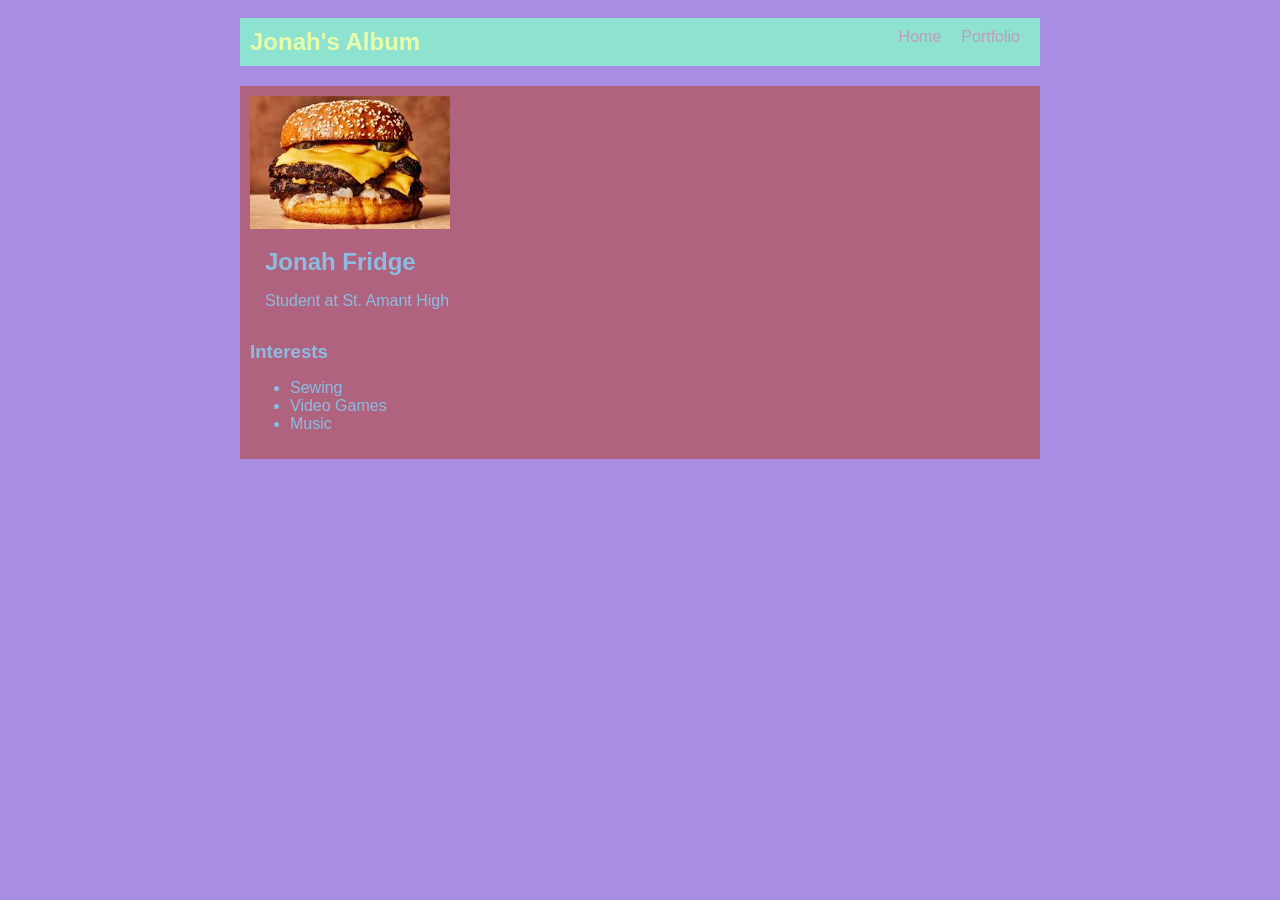
<file: index.html>
<!DOCTYPE html>
<html>
  <head>
    <title> Jonah's Webpage </title>
    <link rel="stylesheet"
    href="style.css" />
  </head>

  <body>
   <!-- All content goes here -->
    <div id="all-contents">
      <nav>
      <h1>Jonah's Album</h1>
      <ul id="nav-ul">
      <li class="nav-li">
      <a href = "index.html">Home</a>
      </li>
      <li class="nav-li">
      <a href="portfolio.html">Portfolio</a>
      </li>
      </ul>
      </nav>

      <main>
      <!-- Sidebar section -->
      <div class="sidebar">
      <img class="sidebar-img" src="[data-uri]"
      </div>

 <div class="content">
<h2>Jonah Fridge</h2>
<p>Student at St. Amant High</p>
    </div>

    <div id="intersts">
    <h3>Interests</h3>
    <ul>
    <li>Sewing</li>
    <li>Video Games</li>
    <li>Music</li>
    </ul>
    </div>
  

  </body>
</html>
</file>
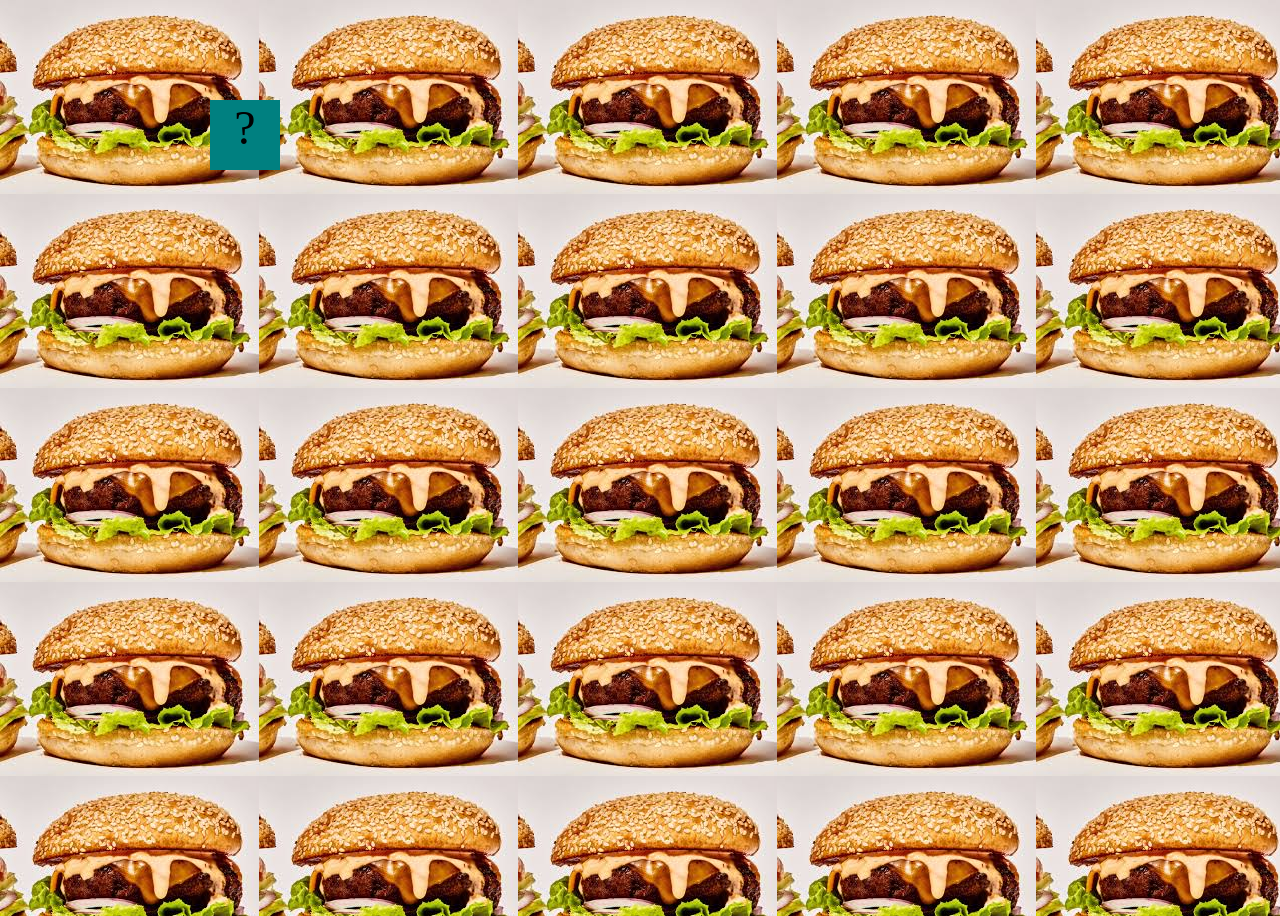
<file: fsd-projects/bouncing-box/index.html>
<!DOCTYPE html>
<html>
  <head>
    <meta charset="utf-8" />
    <title>Bouncing Box</title>
    <script src="jquery.min.js"></script>
    <style>
      .box {
        width: 70px;
        height: 70px;
        background-color: teal;
        font-size: 300%;
        text-align: center;
        user-select: none;
        display: block;
        position: absolute;
        top: 100px;
        /* Change me! */
        left: 0px;
      }

      .board {
        height: 100vh;
      }
      body {
        background-image: url([data-uri])
      }
    </style>
    <!-- 	<script src="//cdnjs.cloudflare.com/ajax/libs/jquery/2.1.1/jquery.min.js"></script> -->
  </head>

  <body class="board">
    <!-- HTML for the box -->
    <div class="box">?</div>

    <script>
      (function () {
        "use strict";
        /* global jQuery */

        //////////////////////////////////////////////////////////////////
        /////////////////// SETUP DO NOT DELETE //////////////////////////
        //////////////////////////////////////////////////////////////////

        var box = jQuery(".box"); // reference to the HTML .box element
        var board = jQuery(".board"); // reference to the HTML .board element
        var boardWidth = board.width(); // the maximum X-Coordinate of the screen

        // update the boardWidth variable when the window is resized
        jQuery(window).on("resize", function () {
          boardWidth = board.width();
        });

        // Every 50 milliseconds, call the update Function (see below)
        setInterval(update, 50);

        // Every time the box is clicked, call the handleBoxClick Function (see below)
        box.on("click", handleBoxClick);

        // moves the Box to a new position on the screen along the X-Axis
        function moveBoxTo(newPositionX) {
          box.css("left", newPositionX);
        }

        // changes the text displayed on the Box
        function changeBoxText(newText) {
          box.text(newText);
        }

        //////////////////////////////////////////////////////////////////
        /////////////////// YOUR CODE BELOW HERE /////////////////////////
        //////////////////////////////////////////////////////////////////

        // TODO 2 - Variable declarations
       var positionX = 0;
      var points = 0;
      var speed = 10;


        /**
         * This Function will be called 20 times/second.
         * Each time it is called, it should move the Box to a new location.
         * If the box drifts off the screen, turn it around!
         */
        function update() {
        moveBoxTo(positionX);
        positionX = positionX + speed;
      if (positionX > boardWidth){
        speed *= -1;
      }
      else if (positionX < 0) {
        speed *= -1;
      }
        }

        /**
         * This Function will be called each time the box is clicked.
         * Each time it is called, it should perform each of the following actions:
         * - increase the points total
         * - increase the speed
         * - move the box to the left side of the screen.
         */
        function handleBoxClick() {
      positionX = 0;
      changeBoxText(points);
      points += 1;
    speed += 3;
    speed = 3 * points + 10;
    }
      


        
      })();
    </script>
  </body>
</html>
</file>
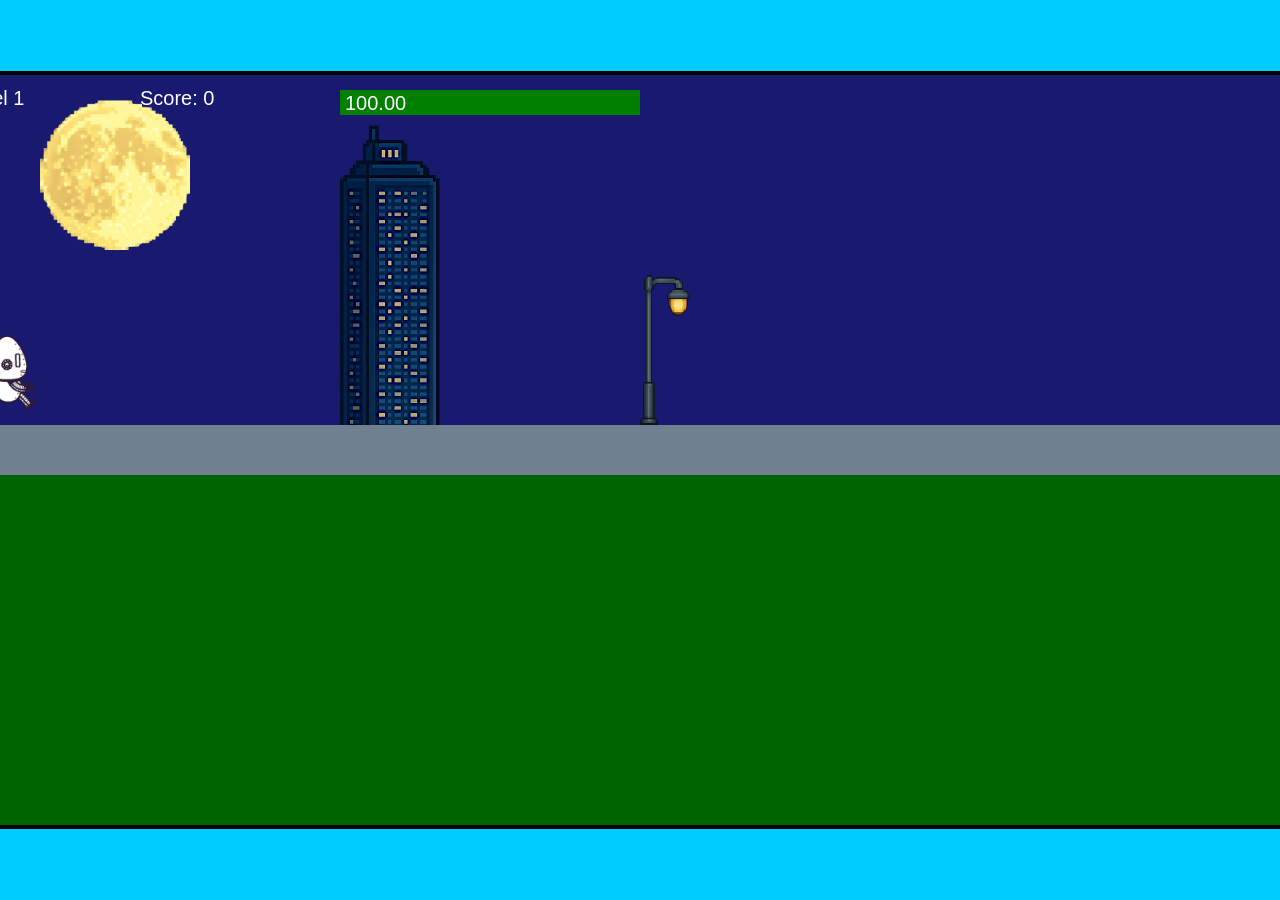
<file: fsd-projects/runtime/index.html>
<!DOCTYPE html>
<html lang="en">
  <head>
    <meta charset="UTF-8" />
    <meta name="viewport" content="width=device-width, initial-scale=1.0" />
    <title>Runtime Neo</title>
    <link rel="stylesheet" href="runtime.css" />
    <script src="https://code.jquery.com/jquery-3.1.0.js"></script>
    <script src="setup.js"></script>
    <script src="levels.js"></script>
    <script src="scenery.js"></script>
    <script src="student.js"></script>
    <script src="main.js"></script>
  </head>
  <body id="body">
    <canvas id="gameCanvas" width="1400" height="750"></canvas>
    <img id="player" src="images/halle.png" />
    <img id="projectile" src="images/projectile.png" />
    <img id="basicPlatform" src="images/interactable/basicPlatform.png" />
    <img id="spikes" src="images/interactable/spikes.png" />
    <img id="bug" src="images/interactable/bug.png" />
    <img id="healthUp" src="images/interactable/healthUp.png" />
    <img id="flag" src="images/interactable/flag.png" />
    <img id="moon" src="images/backgrounds/moon.png" />
    <img id="building" src="images/backgrounds/building.png" />
    <img id="lamp" src="images/backgrounds/lamp.png" />
  </body>
</html>
</file>
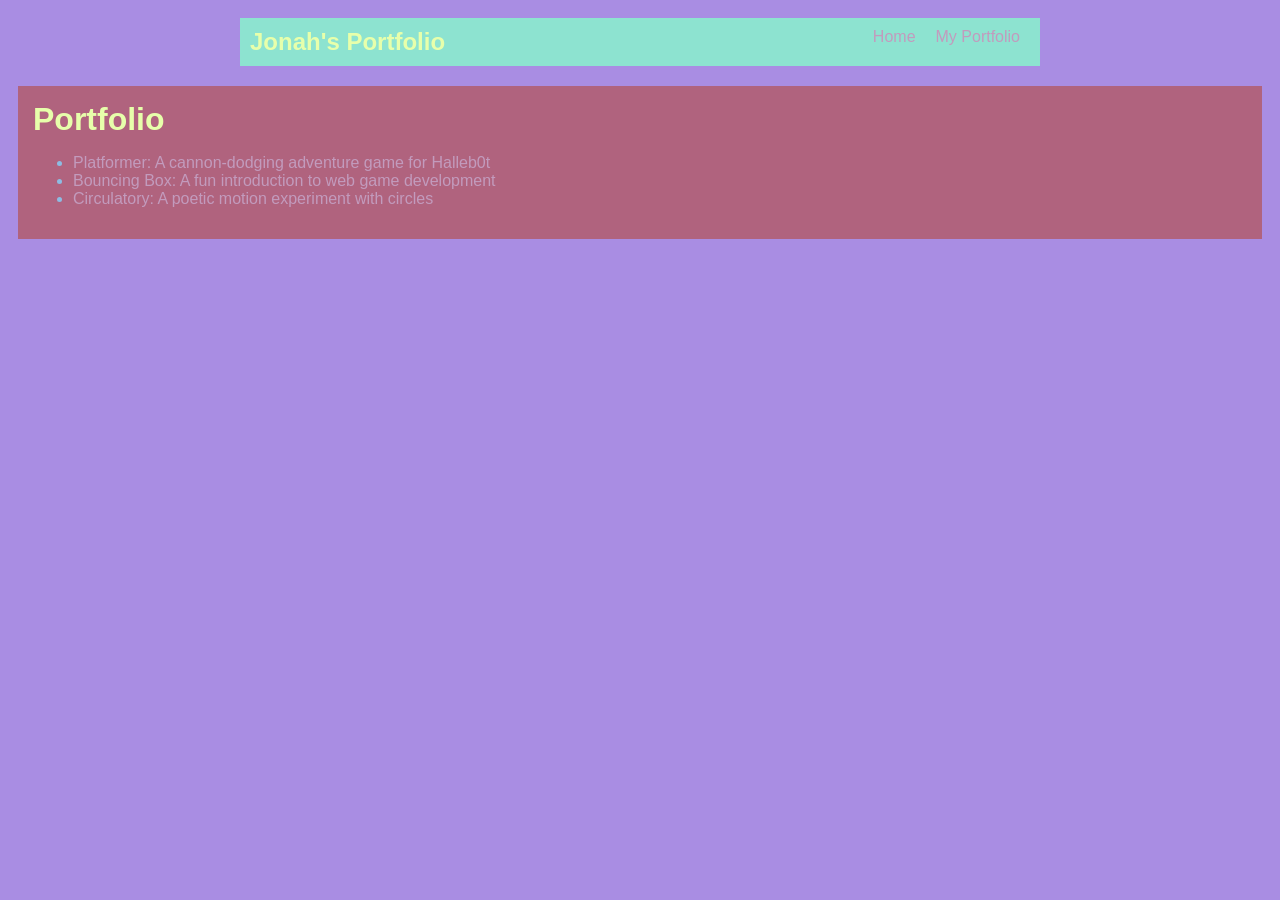
<file: portfolio.html>
<!DOCTYPE html>
<html>
<head>
<title>Jonah's Portfolio</title>
<link rel="stylesheet" href="style.css" />
</head>

<body>
<div id="all-contents">
<nav>
<h1>Jonah's Portfolio</h1>
<ul id="nav-ul">
<li class="nav-li">
    <a href="index.html">Home</a>
</li>
   <li class="nav-li">
   <a href=Portfolio.html>My Portfolio</a>
   </li>
</ul>
</nav>
</div>
<main>
<div class="content">
<h1>Portfolio</h1>
<ul id="portfolio">
<li>
<a href="fsd-projects/platformer/">Platformer: A cannon-dodging adventure game for Halleb0t</a>
</li>
<li>
    <a href="fsd-projects/bouncing-box/">Bouncing Box: A fun introduction to web game development</a>
</li>
<li>
    <a href="fsd-projects/circularity/">Circulatory: A poetic motion experiment with circles</a>
</li>

</ul>
</div>
</main>
</body>
</html>
</file>
<file: style.css>
body {background: #a98de3;
color: #8dbce3;
padding: 10px;
font-family: Arial, sand-serif;}

#all-contents {max-width: 800px;
margin: auto;}

/* navigation menu */
nav {background:#8de3d0;
margin: 0 auto;
display: flex;
padding: 10px; }

h1 {display: flex;
align-items: center;
color: #e7ffab;
flex: 1;
margin: 0;}

#nav-ul {list-style-type: none;
margin: 0;
padding: 0;
display: flex;}

.nav-li {
    display: inline-block;
padding: 0 10px;}

a {text-decoration: none;
color: #c29bbd}

/* main container area beneath menu */
main {background: #b0637e;
display: flex;
margin-top: 20px;}

.sidebar {margin-right: 50px;
padding: 10px;}

.sidebar-img {width: 200px}

.content { flex: 1;
padding: 15px}

/* interests section styles */
#interests {border: 4px #d9986a ridge;
padding: 9px;
margin-top: 70px;}

h2, h3 {margin: 0px;}
</file>
<file: fsd-projects/runtime/runtime.css>
/* runtime.css */
/* Styles for Runtime Neo auto-runner game */

img {
  display: none;
}

#gameCanvas {
  position: absolute;
  border: 4px solid #000;
  top: 50%;
  left: 50%;
  transform: translate(-50%, -50%);
}

body {
  margin: 0;
  background-color: #00ccff;
  font-family: Arial, sans-serif;
  text-align: center;
  overflow: hidden;
}
</file>
